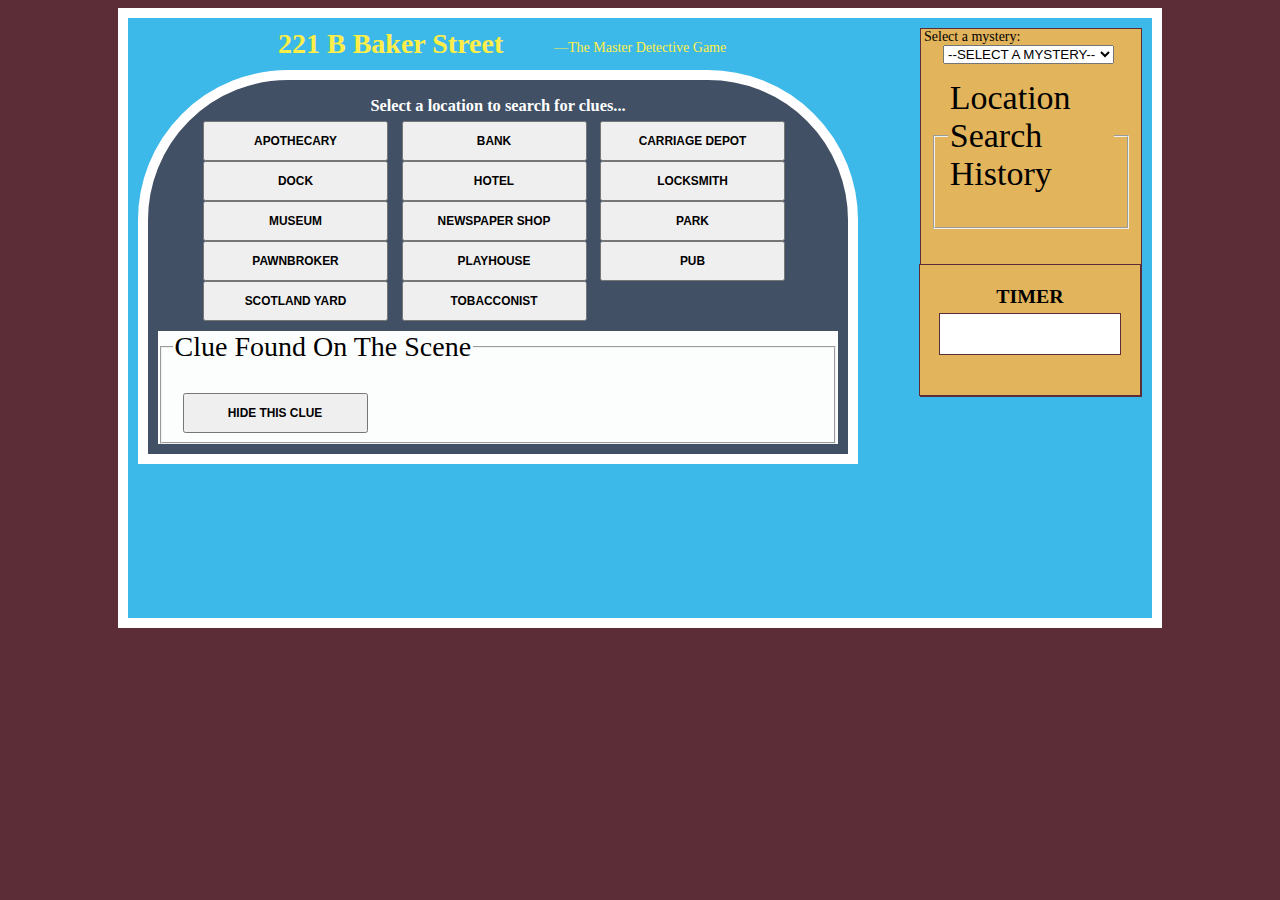
<file: index.html>
<!DOCTYPE html><html lang="en"><head>	<meta charset="UTF-8" />	<meta name="robots" content="noindex, nofollow" />	<link rel="stylesheet" type="text/css" href="drwatson.css">	<script src="drwatson_clues.js"></script>	<script src="drwatson_game.js"></script>	<title>221-B Baker Street Player&apos;s Aid</title></head><body><!--Player aid for 221-B Baker Street (the board game).By Sean W Doyle.V 2.0 July 2020-->
<!--===TO DO LIST=ADD TERMS OF USE POLICY=MAKE BUTTONS TALLER=FIX DOUBLE COUNTDOWN (IF CONSECUTIVE LOCATION BUTTONS PUSHED??)=FIX CANCEL BUTTON IN LANDSCAPE MODE==ADD HIDECLUE() TO LOCATION BUTTON PRESS FUNCTION?=PUT ALL JS ON THIS PAGE=ADD CORRECT SIZES AND PORTRAIT/LANDSCAPE SWITCH=HAVE CASE SELECTION RESET SEARCH HISTORY=REMOVE UNUSED STYLING BUT DUPLICATED STYLING IN COMMON AREA-->
<div id="container">
<!--========TITLE BOX========-->	<div id="titleBox">
		<h1>221 B Baker Street</h1>
		<span id="title">&#151;The Master Detective Game</span>
	</div>
<!--========LEFT COLUMN========-->
<div id="leftCol">
<!--==DISPLAY NAME OF SELECTED CASE==-->
	<h3 id="caseName"></h3>

<!--====LOCATIONS PANEL====-->
	<div id="btnField">
		<h3 id="btnTitle">Select a location to search for clues...</h3>	
		<button id="0" class="btn_location" type="button" value="APOTHECARY" >APOTHECARY</button>
		<button id="1" class="btn_location" type="button" value="BANK" >BANK</button>
		<button id="2" class="btn_location" type="button" value="CARRIAGE DEPOT" >CARRIAGE DEPOT</button>
		<button id="3" class="btn_location" type="button" value="DOCK" >DOCK</button>
		<button id="4" class="btn_location" type="button" value="HOTEL" >HOTEL</button>
		<button id="5" class="btn_location" type="button" value="LOCKSMITH" >LOCKSMITH</button>
		<button id="6" class="btn_location" type="button" value="MUSEUM" >MUSEUM</button>
		<button id="7" class="btn_location" type="button" value="NEWSPAPER SHOP" >NEWSPAPER SHOP</button>
		 
		<button id="8" class="btn_location" type="button" value="PARK" >PARK</button>
		<button id="9" class="btn_location" type="button" value="PAWNBROKER" >PAWNBROKER</button>
		<button id="10" class="btn_location" type="button" value="PLAYHOUSE" >PLAYHOUSE</button>
		<button id="11" class="btn_location" type="button" value="PUB" >PUB</button>
		<button id="12" class="btn_location" type="button" value="SCOTLAND YARD" >SCOTLAND YARD</button>
		<button id="13" class="btn_location" type="button" value="TOBACCONIST" >TOBACCONIST</button>
	</div><!--END btnField-->
<!--====CLUE PANEL====-->
	<div id="cluePnl">
		<fieldset for="roomSelect">
			<legend>Clue Found On The Scene</legend>			<p id="clueText"></p>			<button id="btn_hideClue" type="button" >HIDE THIS CLUE</button>
		</fieldset>
	</div>
</div><!--==END leftCol==-->

<!--========RIGHT COLUMN========-->
<div id="rightCol">
<!--==CASE# SELECT BOX==-->
	<div id="caseSelectBox">
		<label for="CaseSelect">Select a mystery:</label>
		<select id="CaseSelect" >
			<option value="zz" selected="selected">--SELECT A MYSTERY--</option>
			<option value="0">Case #1</option>
			<option value="1">Case #2</option>
			<option value="2">Case #3</option>
			<option value="3">Case #4</option>
			<option value="4">Case #5</option>
			<option value="5">Case #6</option>
			<option value="6">Case #7</option>
			<option value="7">Case #8</option>
			<option value="8">Case #9</option>
			<option value="9">Case #10</option>
			<option value="10">Case #11</option>
			<option value="11">Case #12</option>
			<option value="12">Case #13</option>
			<option value="13">Case #14</option>
			<option value="14">Case #15</option>
			<option value="15">Case #16</option>
			<option value="16">Case #17</option>
			<option value="17">Case #18</option>
			<option value="18">Case #19</option>
			<option value="19">Case #20</option>
		</select>
	</div><!--END CASESELECTBOX-->
<!--====HISTORY PANEL====-->
	<div id="history">
		<fieldset>
			<legend>Location Search History</legend>
			<p id="searchText"></p>
		</fieldset>
	</div>
<!--====TIMER BOX====-->
	<div id="timerBox">
		<h3 id="timerHead">TIMER</h3>
		<div id="timerBG">
			<div id="timerInner"></div>
		</div>
	</div>
</div><!--==END rightCol==-->
<br class="clear" /></div><!--====END CONTAINER====-->
</body>
</html>
</file>
<file: drwatson.css>
/**  221-B Baker Street (the board game) Player Aid.
By Sean W Doyle.
v 2.0 July 2020

*/

/*==COMMON STYLING===========================================================*/

body{background:#5c2d37;font-size:14px;}

em{ color:#ffee48;}

label{padding:3px 0 0 3px;}

h1{margin:10px 0;text-align:left;}

h3#caseName{color:#fff; text-align:center;}
h3#timerHead{text-align:center;margin: 5px 0}

legend{font-size:2em;}
p#clueText{font-size:1.75em;}

#titleBox{color:#ffee48;}

#title{font-size:1em; position:absolute; top:22px;}

#btnTitle{color:white;text-align:center;margin-bottom:5px;}

#timerBox{ margin:0 auto;background:#e2b45c;border:1px solid #5c2d37;}

#timerBG{width:90%; height:40px; margin:0 auto; background: #fff;border:1px solid #5c2d37;}

#timerInner{ height:34px; background:#fcfdfd;}

#timerInner{display:none; background:red; padding:0; border-top:3px solid #f66;border-bottom:3px solid #a00;}

#history{float:right; width:200px; margin:0 auto; padding:15px 10px; font-size:17px;}

.clear{clear:both;}



/*==LANDSCAPE================================================================

@media only screen and (orientation:landscape) {*/

#container{width:1024px; height:600px; margin:0 auto; background: #3cb9e9; position:relative; border:10px solid #FFF;}

h1{margin-left:150px; width:276px;}

#title{position:absolute; top:22px;left:426px;}


/*Case, history, and timer section*/
#rightCol {width:220px; background:#e2b45c; position: absolute; top:10px; right:10px; border:1px solid #5c2d37;}
#CaseSelect {
	margin-left: 10%;
}


#leftCol {width: 700px; background:#415065;  -webkit-border-top-right-radius: 150px;

-webkit-border-top-left-radius: 150px;

-moz-border-radius-topright: 150px;

-moz-border-radius-topleft: 150px;

border-top-right-radius: 150px;

border-top-left-radius: 150px;

border:10px solid #FFF;

margin-left:10px;}

#btnField{width:610px; margin:0 auto;}

button{

height:40px;

width:185px;

margin-left:10px;

font-size:0.85em;

font-weight:bold;

}

#cluePnl{width:680px; margin:10px auto; background:#fcfdfd;  }

#locPnl{width:655px;}/*LOCATION FIELDSET*/

/*#timerBox{height: 100px;width:200px; padding:15px 10px; font-size:17px;position:absolute;bottom:10px;right:10px;}*/

#timerBox{height: 100px;width:200px; padding:15px 10px; font-size:17px;float:right;margin-top:20px;}

#eightysix{height:4em;}

/*}END LANDSCAPE STYLING*/







/*==PORTRAIT=================================================================

@media only screen and (orientation:portrait) {

#container{width:100%; margin:0 auto; background: #3cb9e9; position:relative; border:10px solid #FFF;}

#titleBox{margin-left:100px;}

#title{left:32.812%;font-size:1.5em;}

#leftCol {width: 68.359%; background:#415065;  

-webkit-border-top-right-radius: 50px;

-webkit-border-top-left-radius: 50px;

-moz-border-radius-topright: 50px;

-moz-border-radius-topleft: 50px;

border-top-right-radius: 50px;

border-top-left-radius: 50px;

border:10px solid #FFF;

margin:0 auto;}

#btnField{width:66.406%; margin:0 auto;margin-bottom:15px;}

button{height:7.812%;width:29.296%;margin-left:20px;font-size:2em;font-weight:bold;margin-bottom:20px;}

legend{color:#fff;}

#cluePnl{width:63.476%; margin:10px auto;color:#ffee48;}

#caseSelectBox{position:relative; top:30px; right:30px;}

}/*END PORTRAIT STYLING
*/
</file>
